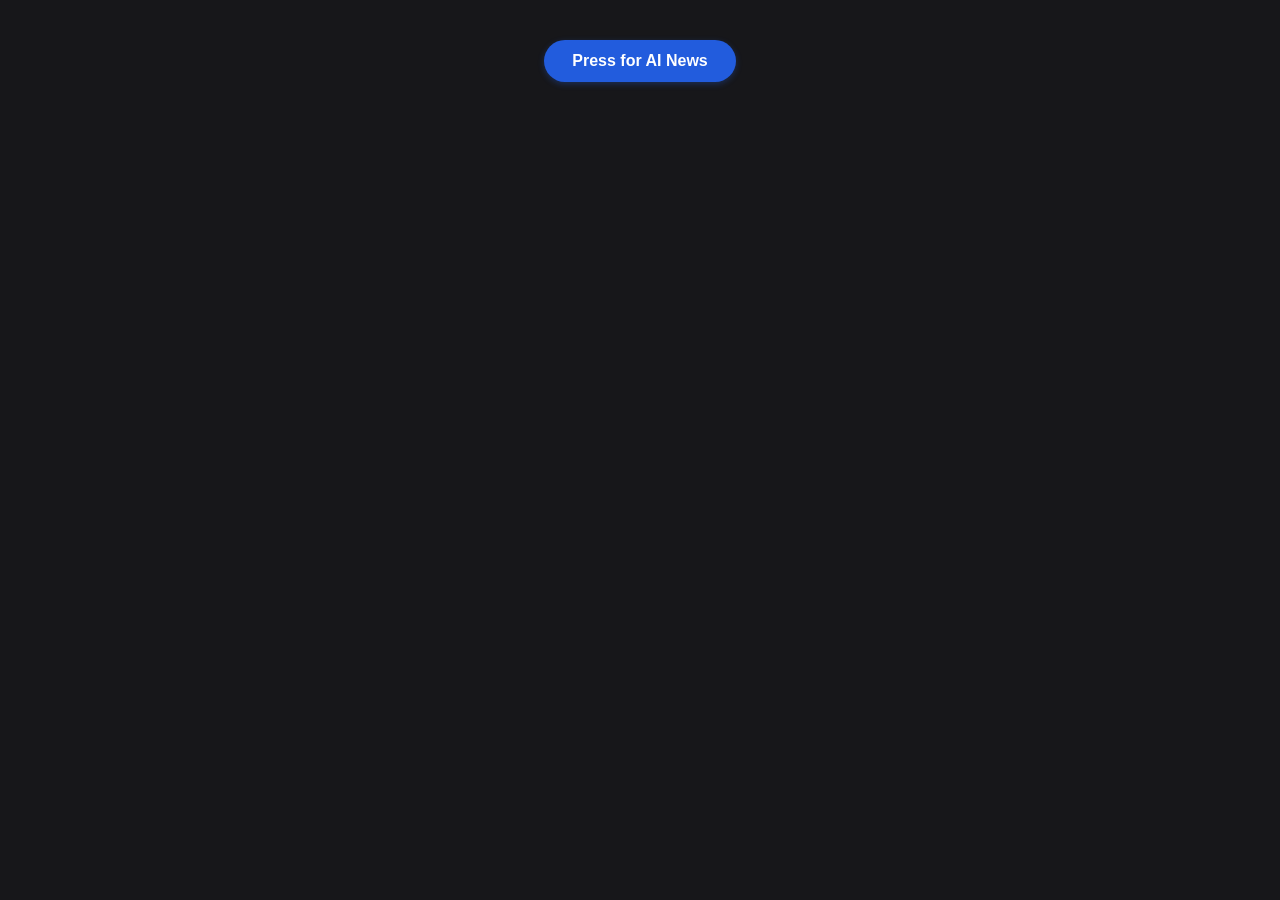
<file: index.html>
<!DOCTYPE html>
<html lang="en">
<head>
    <meta charset="UTF-8">
    <title>AINews</title>
    <script src="src/Webpage/index.js" defer></script>
    <link rel="stylesheet" href="src/Webpage/style.css">
</head>
<body>
    <div class = "container" id="mainContainer">
        <button id = "mainBtn">Press for AI News</button>
<!--        <div class = "newsContain">-->
<!--            <h3 class = title>Title</h3>-->
<!--            <a href="link" class = "link">Link</a>-->
<!--            <p class = "summary">Description</p>-->
<!--            <p class = "facts">Facts</p>-->
<!--        </div>-->
<!--        -->
    </div>

</body>
</html>
</file>
<file: src/Webpage/style.css>
:root {
    --bg: #17171a;
    --card-bg: #212126;
    --text: #e8e4da;
    --muted: #a29d91;
    --border: #34343b;
    --accent: #225cdd;
    --accent-dark: #183fae;
}

* {
    box-sizing: border-box;
}

body {
    margin: 0;
    padding: 40px 16px;
    background: var(--bg);
    color: var(--text);
    font-family: -apple-system, BlinkMacSystemFont, "Segoe UI", Roboto, Helvetica, Arial, sans-serif;
    line-height: 1.6;
}

.container {
    max-width: 760px;
    margin: 0 auto;
    display: flex;
    flex-direction: column;
    gap: 20px;
}

#mainBtn {
    align-self: center;
    padding: 12px 28px;
    font-size: 1rem;
    font-weight: 600;
    color: #fff;
    background: var(--accent);
    border: none;
    border-radius: 999px;
    cursor: pointer;
    box-shadow: 0 2px 6px rgba(37, 99, 235, 0.3);
    transition: background 0.15s ease, transform 0.15s ease, box-shadow 0.15s ease;
}

#mainBtn:hover {
    background: var(--accent-dark);
    transform: translateY(-1px);
    box-shadow: 0 4px 10px rgba(37, 99, 235, 0.35);
}

#mainBtn:active {
    transform: translateY(0);
}

.newsContain {
    background: var(--card-bg);
    border: 1px solid var(--border);
    border-radius: 10px;
    padding: 20px 24px;
    box-shadow: 0 1px 3px rgba(0, 0, 0, 0.06);
    transition: box-shadow 0.2s ease, transform 0.2s ease;
}

.newsContain:hover {
    border-left: 5px solid var(--accent);
    box-shadow: 0 6px 16px rgba(0, 0, 0, 0.1);
    transform: translateY(-2px);
}

.title {
    font-family: Georgia, "Times New Roman", serif;
    margin: 0 0 6px;
    font-size: 1.25rem;
    line-height: 1.3;
}

.newsContain a {
    display: inline-block;
    margin-bottom: 12px;
    font-size: 0.85rem;
    font-weight: 600;
    letter-spacing: 0.05em;
    text-transform: uppercase;
    color: var(--accent);
    text-decoration: none;
}

.newsContain a:hover {
    text-decoration: underline;
}

.summary {
    margin: 0 0 12px;
    color: var(--text);
}

.facts {
    margin: 0;
    padding: 12px 14px;
    font-size: 0.95rem;
    color: var(--muted);
    background: var(--bg);
    border-radius: 6px;
}

@media (max-width: 600px) {
    body {
        padding: 24px 12px;
    }

    .newsContain {
        padding: 16px;
    }
}
</file>
